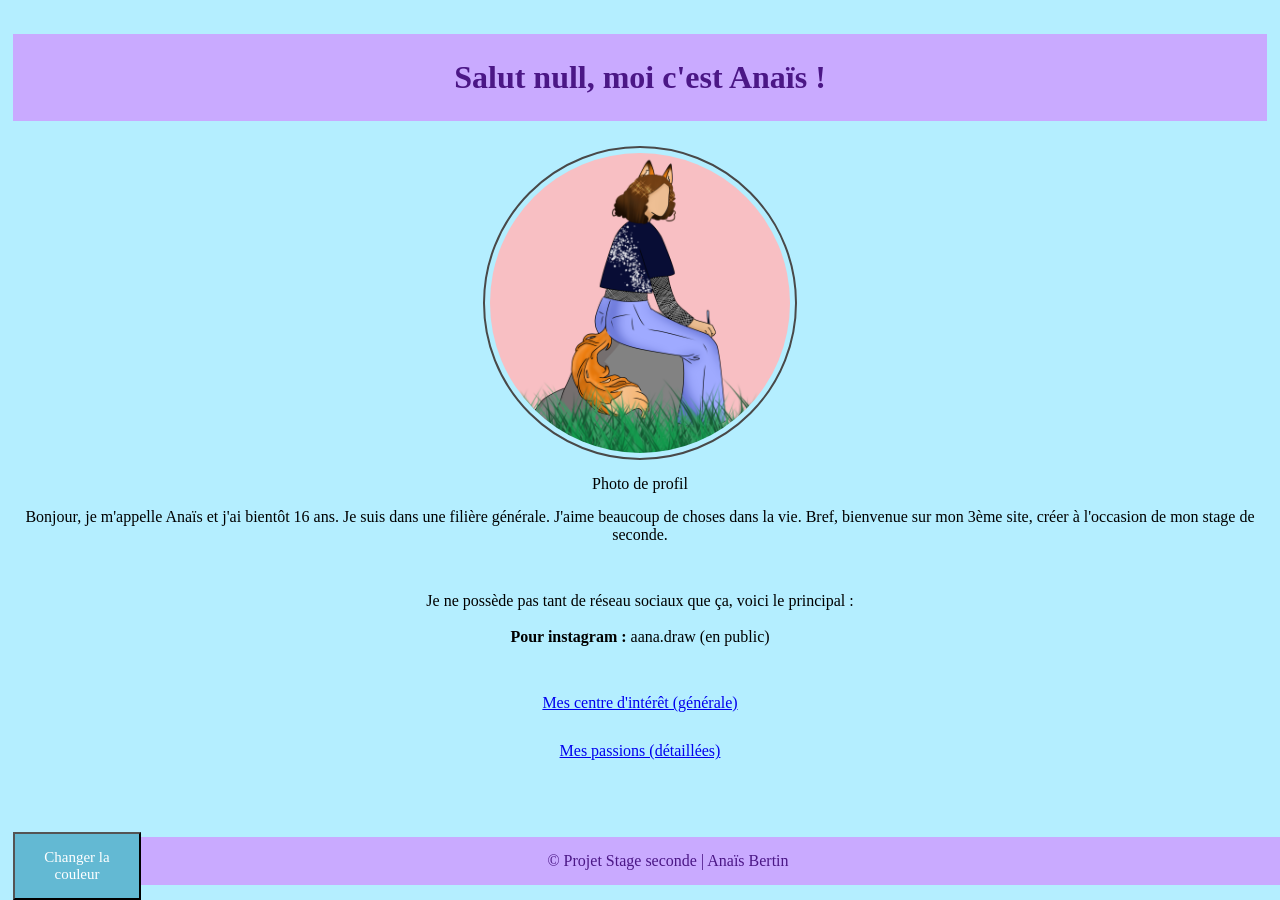
<file: index.html>
<!DOCTYPE html>
<html lang="fr">
<head>
    <meta charset="UTF-8">
    <meta name="viewport" content="width=device-width, initial-scale=1.0">
    <title>Mon site !</title>
    <link rel="stylesheet" href="style.css">
</head>
<body class="index">
    <h1 id="welcomeTitle">Salut, moi c'est Anaïs</h1>
    <header>
        <img src="./images/Nanas.png" alt="Photo de profil">
        <p>Photo de profil</p>
    </header>
    <p>Bonjour, je m'appelle Anaïs et j'ai bientôt 16 ans. Je suis dans une filière générale. J'aime beaucoup de choses dans la vie. Bref, bienvenue sur mon 3ème site, créer à l'occasion de mon stage de seconde.</p>
    <br>
    <p>Je ne possède pas tant de réseau sociaux que ça, voici le principal :<br><br>
        <strong>Pour instagram :</strong> aana.draw (en public)
    </p>
    <br>
    <div>
        <p>
            <a href="./centre.html">Mes centre d'intérêt (générale)</a>
        </p>
    </div>
    <div>
        <p>
            <a href="./passion.html">Mes passions (détaillées)</a>
        </p>
    </div>

    <p class="footer">© Projet Stage seconde | Anaïs Bertin</p>

   <button class="footer2" id="changeColorButton">Changer la couleur</button>
   <script src="scripts.js"></script>
</body>
</html>
</file>
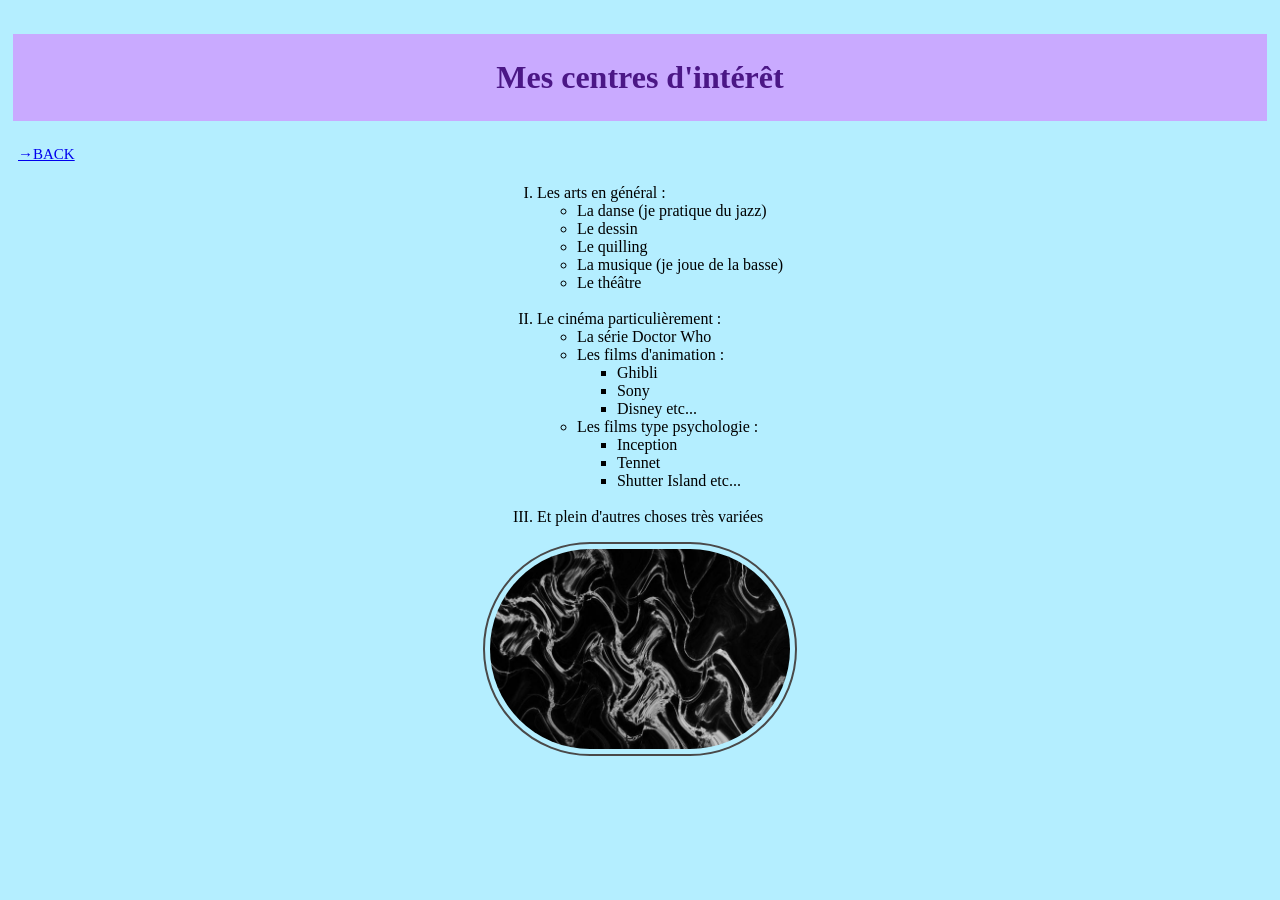
<file: centre.html>
<!DOCTYPE html>
<html lang="fr">
<head>
    <meta charset="UTF-8">
    <meta name="viewport" content="width=device-width, initial-scale=1.0">
    <title>Mes intérêts</title>
    <link rel="stylesheet" href="style.css">
</head>
<body class="index">
    <h1>Mes centres d'intérêt</h1>

    <div class="back">
        <a href="./index.html"> →Back</a>
    </div>

    <div class="centre">
        <ol>
            <li>Les arts en général :
                <ul>
                    <li>La danse (je pratique du jazz)</li>
                    <li>Le dessin</li>
                    <li>Le quilling</li>
                    <li>La musique (je joue de la basse)</li>
                    <li>Le théâtre</li>
                </ul>
            </li><br>
            <li>Le cinéma particulièrement :
                <ul>
                    <li>La série Doctor Who</li>
                    <li>Les films d'animation :
                        <ul>
                            <li>Ghibli</li>
                            <li>Sony</li>
                            <li>Disney etc...</li>
                        </ul>
                    </li>
                    <li>Les films type psychologie :
                        <ul>
                            <li>Inception</li>
                            <li>Tennet</li>
                            <li>Shutter Island etc...</li>
                        </ul>
                    </li>
                </ul>
            </li><br>
            <li>Et plein d'autres choses très variées</li>
        </ol>
    </div>

    <img src="./images/boom.jpg" alt="boom">
</body>
</file>
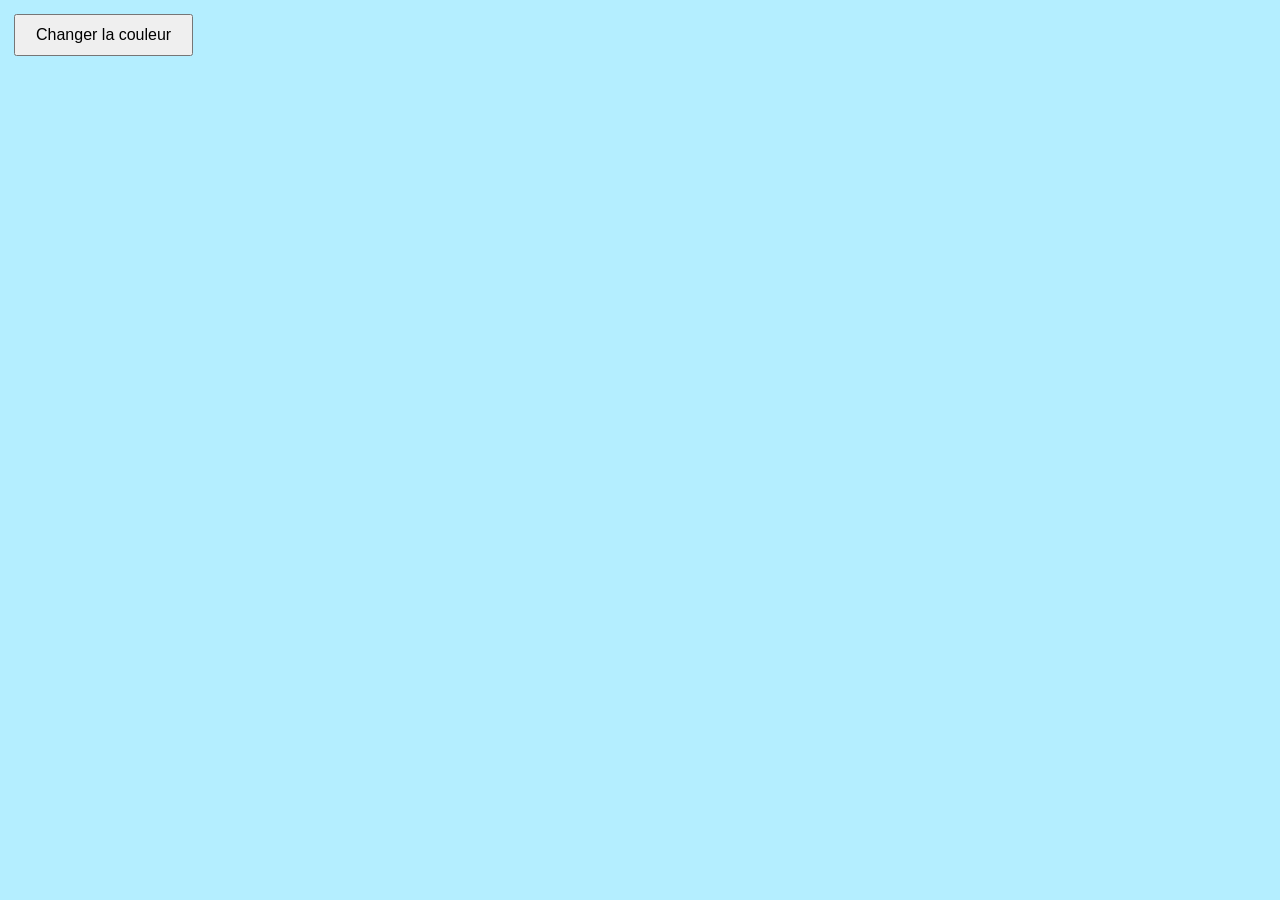
<file: color_change.html>
<!DOCTYPE html>
<html lang="fr">
<head>
    <meta charset="UTF-8">
    <meta name="viewport" content="width=device-width, initial-scale=1.0">
    <title>Changer de couleur</title>
    <style>
        body {
            font-family: verdana;
            background-color: #b4eeff;
            margin: 6px;
            padding: 8px;
            transition: background-color 0.5s ease;
        }
        button {
            padding: 10px 20px;
            font-size: 16px;
            cursor: pointer;
        }
    </style>
</head>
<body>
    <button id="changeColorButton">Changer la couleur</button>

    <script>
        document.getElementById('changeColorButton').addEventListener('click', function() {
            var letters = '0123456789ABCDEF';
            var color = '#';
            for (var i = 0; i < 6; i++) {
                color += letters[Math.floor(Math.random() * 15)];
            }
            document.body.style.backgroundColor = color;
        });
    </script>
</body>
</html>
</file>
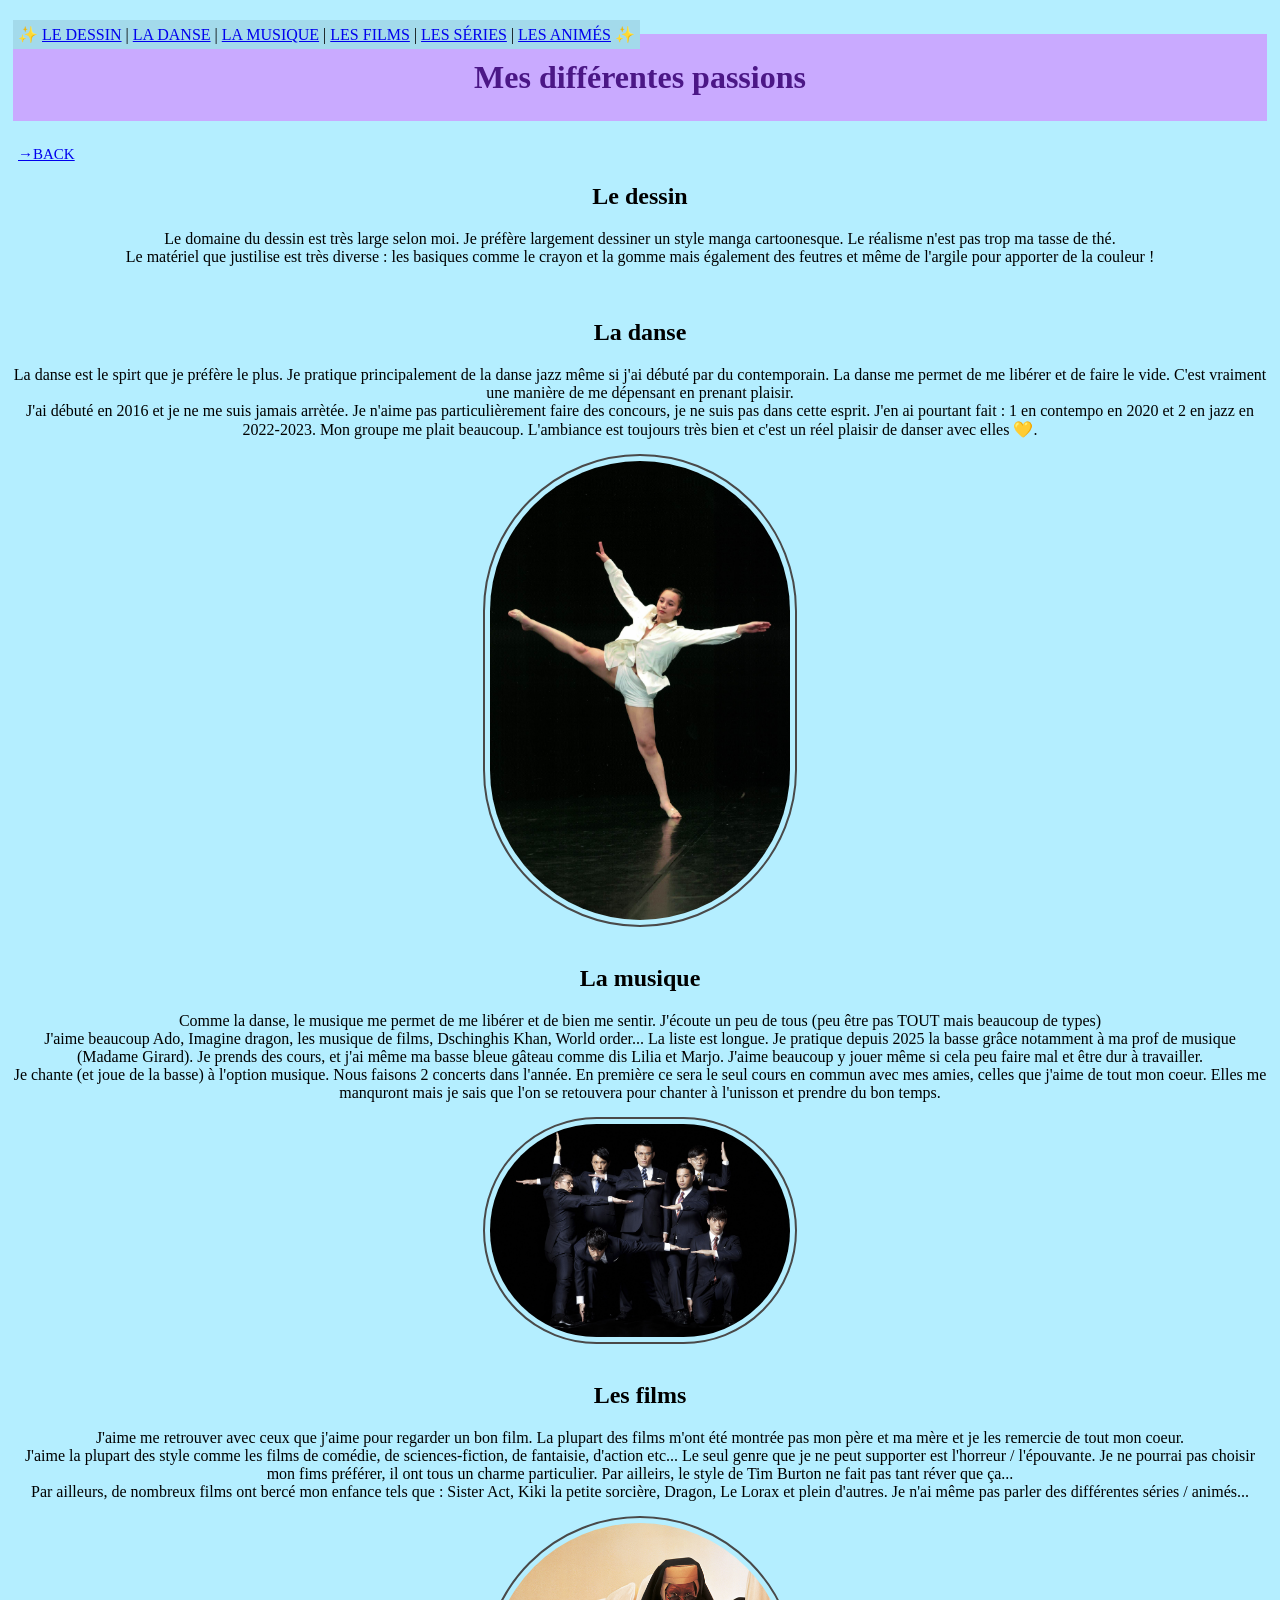
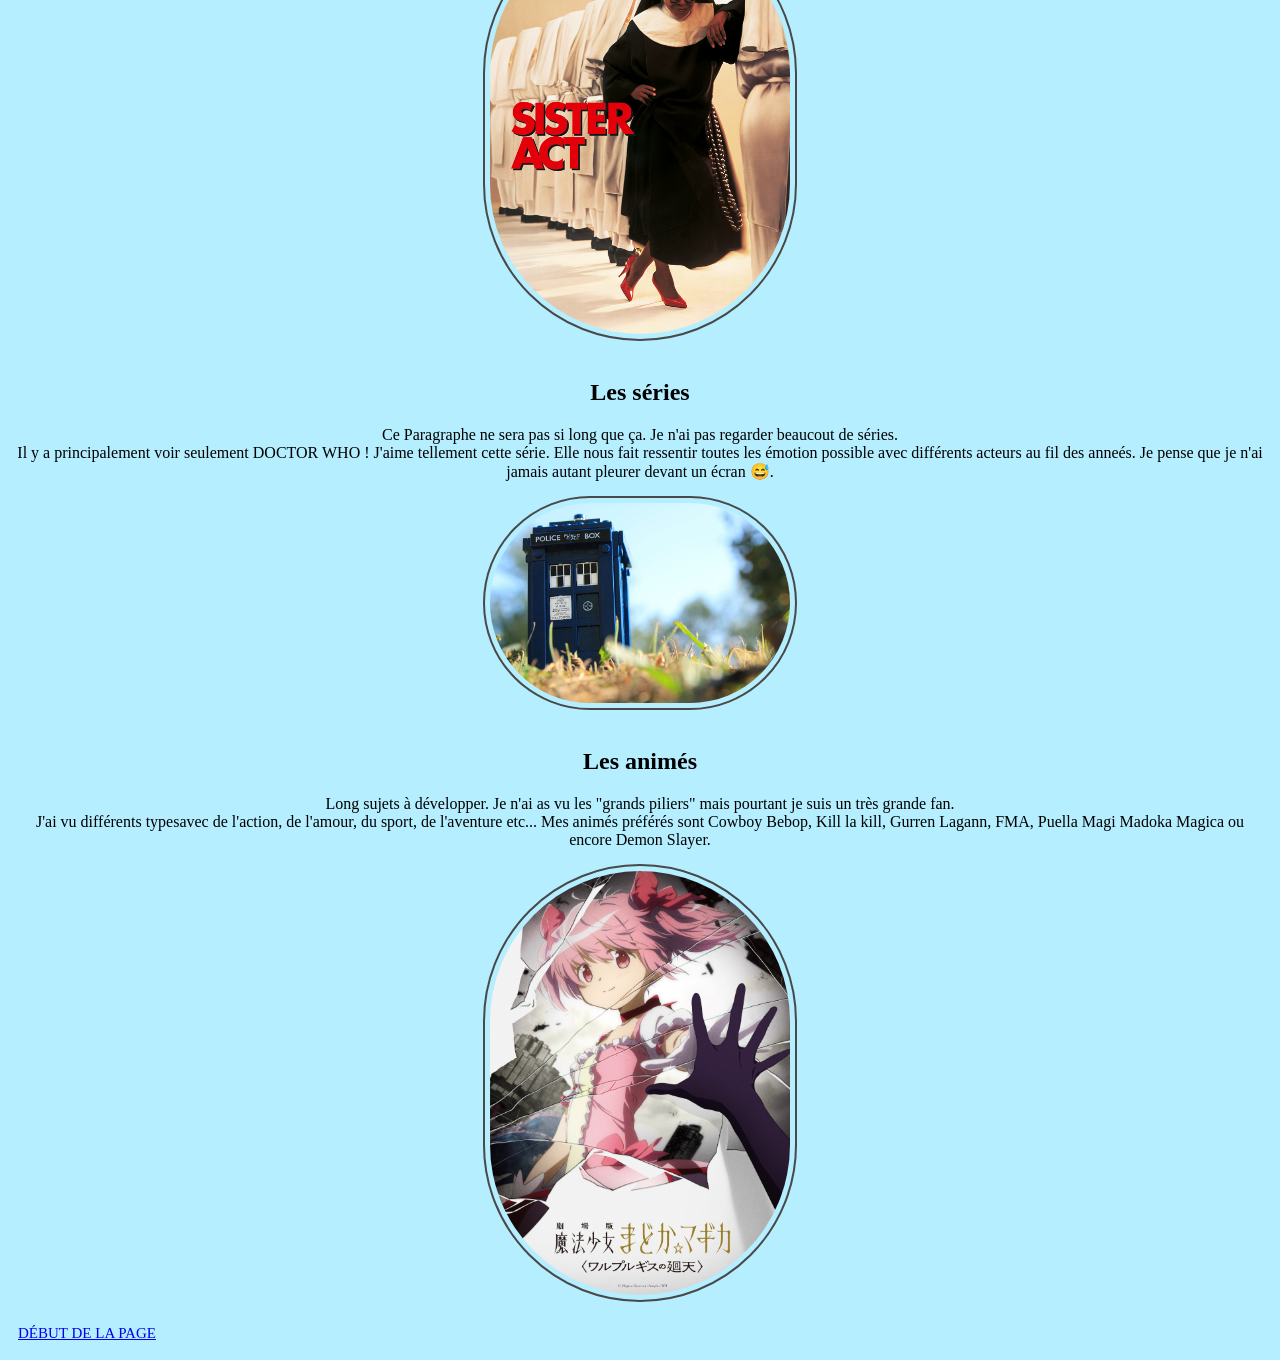
<file: passion.html>
<!DOCTYPE html>
<html lang="fr">
<head>
    <meta charset="UTF-8">
    <meta name="viewport" content="width=device-width, initial-scale=1.0">
    <title>Mes passions</title>
    <link rel="stylesheet" href="style.css">
</head>
<body class="index">
    
    <h1 class="title"><a name="debut">Mes différentes passions</a></h1>
    </h1>

    <p class="menu">
        ✨ 
        <a href="#dessin">Le dessin</a> | 
        <a href="#danse">La danse</a> | 
        <a href="#music">La musique</a> | 
        <a href="#movie">Les films</a> | 
        <a href="#serie">Les séries</a> | 
        <a href="#anime">Les animés</a> ✨
    </p>

    <div class="back">
        <a href="./index.html"> →Back</a>
    </div>

    <h2 class="section-title"><a name="dessin">Le dessin</a></h2>
    <p>Le domaine du dessin est très large selon moi. Je préfère largement dessiner un style manga cartoonesque. Le réalisme n'est pas trop ma tasse de thé.<br>
    Le matériel que justilise est très diverse : les basiques comme le crayon et la gomme mais également des feutres et même de l'argile pour apporter de la couleur !
    </p><br>

    <h2 class="section-title"><a name="danse">La danse</a></h2>
    <p>La danse est le spirt que je préfère le plus. Je pratique principalement de la danse jazz même si j'ai débuté par du contemporain. La danse me permet de me libérer et de faire le vide. C'est vraiment une manière de me dépensant en prenant plaisir.<br>
    J'ai débuté en 2016 et je ne me suis jamais arrètée. Je n'aime pas particulièrement faire des concours, je ne suis pas dans cette esprit. J'en ai pourtant fait : 1 en contempo en 2020 et 2 en jazz en 2022-2023. Mon groupe me plait beaucoup. L'ambiance est toujours très bien et c'est un réel plaisir de danser avec elles 💛.
    </p>
    <img src="./images/CND.jpg" alt="danse CND"><br>

    <h2 class="section-title"><a name="music">La musique</a></h2>
    <p>Comme la danse, le musique me permet de me libérer et de bien me sentir. J'écoute un peu de tous (peu être pas TOUT mais beaucoup de types)<br>
    J'aime beaucoup Ado, Imagine dragon, les musique de films, Dschinghis Khan, World order... La liste est longue.
    Je pratique depuis 2025 la basse grâce notamment à ma prof de musique (Madame Girard). Je prends des cours, et j'ai même ma basse bleue gâteau comme dis Lilia et Marjo. J'aime beaucoup y jouer même si cela peu faire mal et être dur à travailler.<br>
    Je chante (et joue de la basse) à l'option musique. Nous faisons 2 concerts dans l'année. En première ce sera le seul cours en commun avec mes amies, celles que j'aime de tout mon coeur. Elles me manquront mais je sais que l'on se retouvera pour chanter à l'unisson et prendre du bon temps. 
    </p>
    <img class="image" src="./images/world.jpg" alt="World order"><br>

    <h2 class="section-title"><a name="movie">Les films</a></h2>
    <p>J'aime me retrouver avec ceux que j'aime pour regarder un bon film. La plupart des films m'ont été montrée pas mon père et ma mère et je les remercie de tout mon coeur.<br>
    J'aime la plupart des style comme les films de comédie, de sciences-fiction, de fantaisie, d'action etc... Le seul genre que je ne peut supporter est l'horreur / l'épouvante.
    Je ne pourrai pas choisir mon fims préférer, il ont tous un charme particulier. Par ailleirs, le style de Tim Burton ne fait pas tant réver que ça...<br>
    Par ailleurs, de nombreux films ont bercé mon enfance tels que : Sister Act, Kiki la petite sorcière, Dragon, Le Lorax et plein d'autres. Je n'ai même pas parler des différentes séries / animés...
    </p>
    <img src="./images/Sister.jpg" alt="Sister Act"><br>

    <h2><a name="serie">Les séries</a></h2>
    <p>Ce Paragraphe ne sera pas si long que ça. Je n'ai pas regarder beaucout de séries.<br>
    Il y a principalement voir seulement DOCTOR WHO ! J'aime tellement cette série. Elle nous fait ressentir toutes les émotion possible avec différents acteurs au fil des anneés. Je pense que je n'ai jamais autant pleurer devant un écran 😅​.
    </p>
    <img class="image" src="./images/doctor-who.jpg" alt="DW"><br>

    <h2 class="section-title"><a name="anime">Les animés</a></h2>
    <p>Long sujets à développer. Je n'ai as vu les "grands piliers" mais pourtant je suis un très grande fan.<br>
    J'ai vu différents typesavec de l'action, de l'amour, du sport, de l'aventure etc... Mes animés préférés sont Cowboy Bebop, Kill la kill, Gurren Lagann, FMA, Puella Magi Madoka Magica ou encore Demon Slayer.
    </p>
    <img src="./images/Madoka.jpg" alt="Madoka"><br>

    <div class="back">
        <a href="#debut"> Début de la page</a>
    </div>
</body>
</file>
<file: style.css>
body {
    font-family: verdana;
    background-color: #b4eeff;
    margin: 6px;
    padding: 7px;
    transition: background-color 0.5s ease;
}

button {
    background-color: #63b9d3;
    cursor: pointer;
}

.footer2 {
    font-family: verdana;
    font-size: 15px;
    padding: 15px 15px;
    color: white;
    position: fixed;
    bottom: 0;
    width: 10%;
}

.back {
    font-size: 15px;
    display: flex;
    justify-content: left;
    text-transform: uppercase;
    margin: 5px;
}

img {
    border-radius: 360px;
    border: 2px solid #494949;
    padding: 5px;
    max-width: 300px; 
    display: block;
    margin: auto;
    width: 25%;
}

img.image {
    border-radius: 360px;
    border: 2px solid #494949;
    padding: 5px;
    max-width: 300px; 
    display: block;
    margin: auto;
    width: 25%;
}

p {
    text-align: center;
    margin-top: 15px;
    margin-bottom: 15px;
}

h1 {
    color: #4b1786;
    text-align: center;
    background-color: #c9aaff;
    padding: 25px;
    margin-bottom: 25px;
}

h2 {
    text-align: center;
}

ol {
    list-style-type: upper-roman;
}

div {
    display: flex;
    justify-content: center;
}

.index div:hover {
    color: #00142e;
    font-size: medium;
}

p.menu {
    position: fixed;
    top: 5px;
    background-color: #a3daeb;
    border: 5px solid #a3daeb;
    text-transform: uppercase;
}

.menu a:hover {
    color: #00142e;
}

.footer {
    color: #4b1786;
    position: fixed;
    bottom: 0;
    width: 100%;
    background-color: #c9aaff;
    border: 15px solid  #c9aaff;
}
</file>
